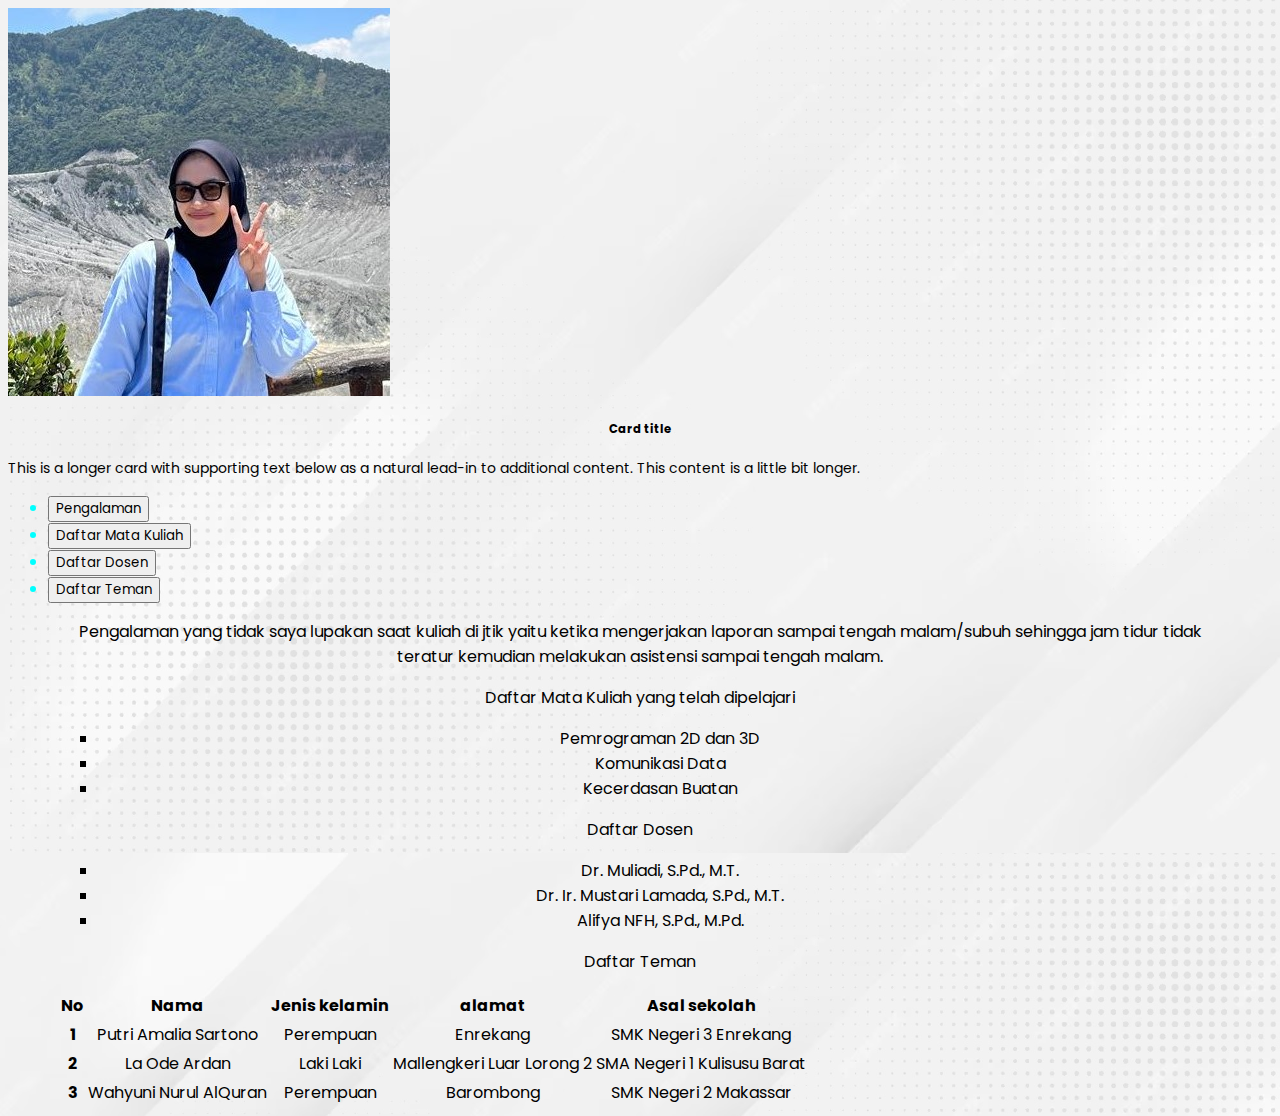
<file: artikel.html>
<!doctype html>
<html lang="en">
<head>
    <meta charset="utf-8">
    <meta name="viewport" content="width=device-width, initial-scale=1">
    <title>Bootstrap demo</title>
    <link href="https://cdn.jsdelivr.net/npm/bootstrap@5.3.2/dist/css/bootstrap.min.css" rel="stylesheet" integrity="sha384-T3c6CoIi6uLrA9TneNEoa7RxnatzjcDSCmG1MXxSR1GAsXEV/Dwwykc2MPK8M2HN" crossorigin="anonymous">

    <link rel="preconnect" href="https://fonts.googleapis.com">
    <link rel="preconnect" href="https://fonts.gstatic.com" crossorigin>
    <link href="https://fonts.googleapis.com/css2?family=Poppins:wght@400;600;700&display=swap" rel="stylesheet">
    <link rel="stylesheet" href="style1.css"/>
    <script src="https://cdn.jsdelivr.net/npm/@popperjs/core@2.11.8/dist/umd/popper.min.js" integrity="sha384-I7E8VVD/ismYTF4hNIPjVp/Zjvgyol6VFvRkX/vR+Vc4jQkC+hVqc2pM8ODewa9r" crossorigin="anonymous"></script>
    <script src="https://cdn.jsdelivr.net/npm/bootstrap@5.3.2/dist/js/bootstrap.min.js" integrity="sha384-BBtl+eGJRgqQAUMxJ7pMwbEyER4l1g+O15P+16Ep7Q9Q+zqX6gSbd85u4mG4QzX+" crossorigin="anonymous"></script>
</head>

<body> 
<div class="container">   
    <div class="row row-cols-1 row-cols-md-3 g-4 mt-3">
        <div class="col">
          <div class="card">
            <img src="foto.jpg" class="card-img-top" alt="...">
            <div class="card-body">
              <h5 class="card-title fw-bold">Card title</h5>
              <p class="card-text">This is a longer card with supporting text below as a natural lead-in to additional content. This content is a little bit longer.</p>
            </div>
          </div>
        </div>
    </div>
</div>

<div>
  <ul class="nav nav-pills mt-3 mb-8" id="pills-tab" role="tablist">
    <li class="nav-item" role="presentation">
      <button class="nav-link active" id="pills-pengalaman-tab" data-bs-toggle="pill" data-bs-target="#pills-pengalaman" type="button" role="tab" aria-controls="pills-pengalaman" aria-selected="true">Pengalaman</button>
    </li>
    <li class="nav-item" role="presentation">
      <button class="nav-link" id="pills-matkul-tab" data-bs-toggle="pill" data-bs-target="#pills-matkul" type="button" role="tab" aria-controls="pills-matkul" aria-selected="false">Daftar Mata Kuliah</button>
    </li>
    <li class="nav-item" role="presentation">
      <button class="nav-link" id="pills-dosen-tab" data-bs-toggle="pill" data-bs-target="#pills-dosen" type="button" role="tab" aria-controls="pills-dosen" aria-selected="false">Daftar Dosen</button>
    </li>
    <li class="nav-item" role="presentation">
      <button class="nav-link" id="pills-teman-tab" data-bs-toggle="pill" data-bs-target="#pills-teman" type="button" role="tab" aria-controls="pills-teman" aria-selected="false">Daftar Teman</button>
    </li>
  </ul>
  <div class="tab-content mt-3 mb-3" id="pills-tabContent">
    <div class="tab-pane fade show active" id="pills-pengalaman" role="tabpanel" aria-labelledby="pills-pengalaman-tab" tabindex="0">Pengalaman yang tidak saya lupakan saat kuliah di jtik yaitu ketika mengerjakan laporan 
      sampai tengah malam/subuh sehingga jam tidur tidak teratur kemudian melakukan asistensi sampai tengah malam.</div>
    <div class="tab-pane fade" id="pills-matkul" role="tabpanel" aria-labelledby="pills-matkul-tab" tabindex="0">
      <p class="fw-bold">Daftar Mata Kuliah yang telah dipelajari</p>
      <ul type="square">
        <li>Pemrograman 2D dan 3D</li>
        <li>Komunikasi Data</li>
        <li>Kecerdasan Buatan</li>
      </ul>
    </div>
    <div class="tab-pane fade" id="pills-dosen" role="tabpanel" aria-labelledby="pills-dosen-tab" tabindex="0">
      <p class="fw-bold">Daftar Dosen</p>
      <ul type="square">
        <li>Dr. Muliadi, S.Pd., M.T.</li>
        <li>Dr. Ir. Mustari Lamada, S.Pd., M.T.</li>
        <li>Alifya NFH, S.Pd., M.Pd.</li>
    </div>
    <div class="tab-pane fade" id="pills-teman" role="tabpanel" aria-labelledby="pills-teman-tab" tabindex="0">
    <p class="fw-bold">Daftar Teman</p>
    <table class="table">
      <thead>
        <tr>
          <th scope="col">No</th>
          <th scope="col">Nama</th>
          <th scope="col">Jenis kelamin</th>
          <th scope="col">alamat</th>
          <th scope="col">Asal sekolah</th>
        </tr>
      </thead>
      <tbody>
        <tr>
          <th scope="row">1</th>
          <td>Putri Amalia Sartono</td>
          <td>Perempuan</td>
          <td>Enrekang</td>
          <td>SMK Negeri 3 Enrekang</td>
        </tr>
        <tr>
          <th scope="row">2</th>
          <td>La Ode Ardan</td>
          <td>Laki Laki</td>
          <td>Mallengkeri Luar Lorong 2</td>
          <td>SMA Negeri 1 Kulisusu Barat</td>
        </tr>
        <tr>
          <th scope="row">3</th>
          <td>Wahyuni Nurul AlQuran</td>
          <td>Perempuan</td>
          <td>Barombong</td>
          <td>SMK Negeri 2 Makassar</td>
        </tr>
      </tbody>
    </table>
    </div>
  </div>
</div>    
</body>
</html>
</file>
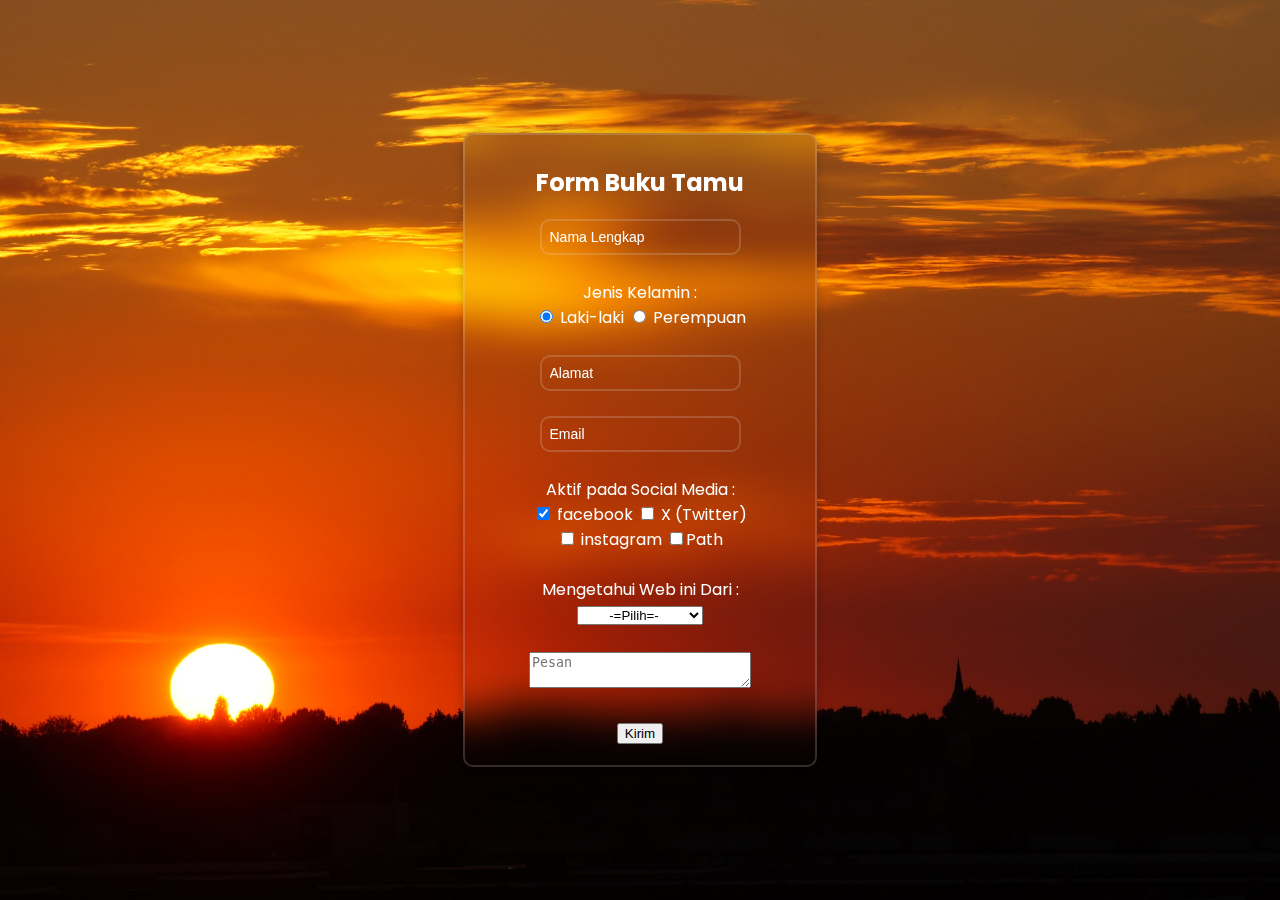
<file: buku tamu.html>
<!DOCTYPE html>
<html lang="en">
<head>
    <meta charset="UTF-8">
    <meta name="viewport" content="width=device-width, initial-scale=1.0">
    <link rel="stylesheet" href="bk tamu.css"/>
    <link href="https://fonts.googleapis.com/css2?family=Poppins:wght@400;600;700&display=swap" rel="stylesheet">
    <title>Document</title>
</head>
<body>
    <div class="wrapper">
        <h2 align="center">Form Buku Tamu</h2>
        <form align="center">

        <div class="input-box">
        <input type="text" name="nama_lengkap" placeholder="Nama Lengkap"> <br> <br>
        </div>
        
        Jenis Kelamin : <br>
        <input type="radio" name="jenis_kelamin" value="L" checked> Laki-laki
        <input type="radio" name="jenis_kelamin" value="P"> Perempuan <br> <br>
        
        <div class="input-box">
        <input type="text" name="alamat" placeholder="Alamat"> <br> <br>
        </div>
        
        <div class="input-box">
        <input type="text" name="email" placeholder="Email"> <br> <br>
        </div>
        
        Aktif pada Social Media : <br>
        <input type="checkbox" name="facebook" value="Ya" checked> facebook
        <input type="checkbox" name="X (Twitter)" value="Ya"> X (Twitter) <br>
        <input type="checkbox" name="instagram" value="Ya"> instagram
        <input type="checkbox" name="path" value="Ya">Path <br> <br>
        
        Mengetahui Web ini Dari : <br>
        <select name="info">
            <option selected="select" align="center">-=Pilih=-</option>
            <option value="web">Web</option>
            <option value="surat kabar">Surat Kabar</option> 
            <option value="teman kerabat">Teman/Kerabat</option>
            <option value="browsing internet">Browsing Internet</option>
        </select> <br>
        
        
        <br><textarea name="pesan" cols="25" placeholder="Pesan"></textarea> <br> <br>
        <button type="submit" class="btn">Kirim</button> <br>
        
    </div>
    

    
</body>

<style>
</style>


</html>
</file>
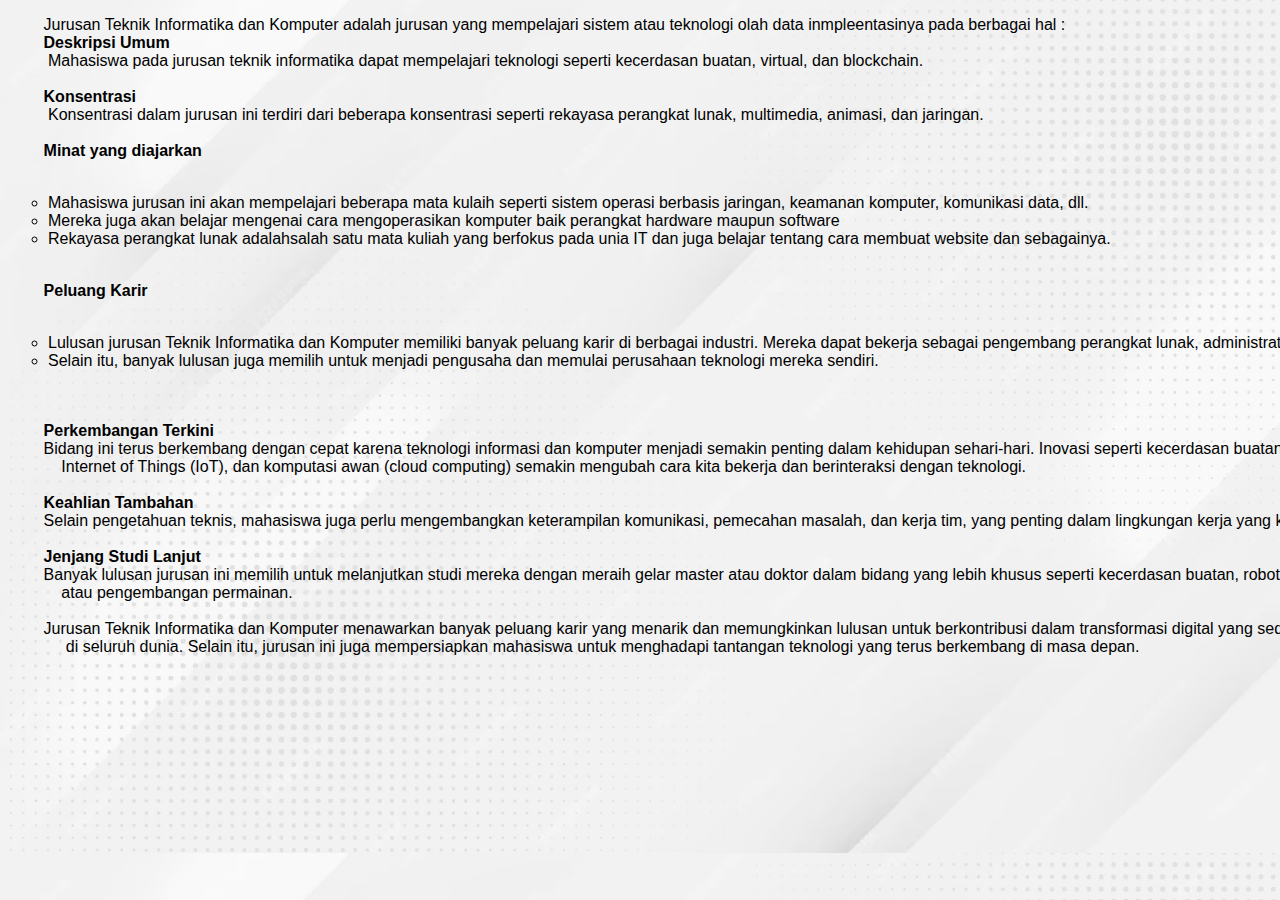
<file: home.html>
<!DOCTYPE html>
<html lang="en">
<head>
    <meta charset="UTF-8">
    <meta name="viewport" content="width=device-width, initial-scale=1.0">
    <link rel="stylesheet" href="style1.css"/>
    <title>Document</title>
</head>
<body>
    <pre>
        <font face="Times New Roman" COLOR="black">Jurusan Teknik Informatika dan Komputer adalah jurusan yang mempelajari sistem atau teknologi olah data inmpleentasinya pada berbagai hal : </font>
        <font face="Times New Roman" COLOR="black"><b>Deskripsi Umum</b></font>
        <font face="Times New Roman" COLOR="black"> Mahasiswa pada jurusan teknik informatika dapat mempelajari teknologi seperti kecerdasan buatan, virtual, dan blockchain.</font>

        <font face="Times New Roman" COLOR="black"><b>Konsentrasi</b></font>
        <font face="Times New Roman" COLOR="black"> Konsentrasi dalam jurusan ini terdiri dari beberapa konsentrasi seperti rekayasa perangkat lunak, multimedia, animasi, dan jaringan.</font>

        <font face="Times New Roman" COLOR="black"><b>Minat yang diajarkan</b></font>
        <font face="Times New Roman" COLOR="black"><UL TYPE="CIRCLE"><LI>Mahasiswa jurusan ini akan mempelajari beberapa mata kulaih seperti sistem operasi berbasis jaringan, keamanan komputer, komunikasi data, dll.</LI><LI>Mereka juga akan belajar mengenai cara mengoperasikan komputer baik perangkat hardware maupun software</LI><LI>Rekayasa perangkat lunak adalahsalah satu mata kuliah yang berfokus pada unia IT dan juga belajar tentang cara membuat website dan sebagainya.</LI></UL></font></font>
        <font face="Times New Roman" COLOR="black"><b>Peluang Karir</b></font>
        <font face="Times New Roman" COLOR="black"><UL TYPE="CIRCLE"><LI>Lulusan jurusan Teknik Informatika dan Komputer memiliki banyak peluang karir di berbagai industri. Mereka dapat bekerja sebagai pengembang perangkat lunak, administrator jaringan, analis keamanan komputer, ilmuwan data, dan banyak lagi.</LI><LI>Selain itu, banyak lulusan juga memilih untuk menjadi pengusaha dan memulai perusahaan teknologi mereka sendiri.
        </LI></UL></font>
        <font face="Times New Roman" COLOR="black"><b>Perkembangan Terkini</b></font>
        <font face="Times New Roman" COLOR="black">Bidang ini terus berkembang dengan cepat karena teknologi informasi dan komputer menjadi semakin penting dalam kehidupan sehari-hari. Inovasi seperti kecerdasan buatan (AI), 
            Internet of Things (IoT), dan komputasi awan (cloud computing) semakin mengubah cara kita bekerja dan berinteraksi dengan teknologi.</font>

        <font face="Times New Roman" COLOR="black"><b>Keahlian Tambahan</b></font>
        <font face="Times New Roman" COLOR="black">Selain pengetahuan teknis, mahasiswa juga perlu mengembangkan keterampilan komunikasi, pemecahan masalah, dan kerja tim, yang penting dalam lingkungan kerja yang kolaboratif.</font>
        
        <font face="Times New Roman" COLOR="black"><b>Jenjang Studi Lanjut</b></font>
        <font face="Times New Roman" COLOR="black">Banyak lulusan jurusan ini memilih untuk melanjutkan studi mereka dengan meraih gelar master atau doktor dalam bidang yang lebih khusus seperti kecerdasan buatan, robotika, 
            atau pengembangan permainan.</font>
        
        <font face="Times New Roman" COLOR="black">Jurusan Teknik Informatika dan Komputer menawarkan banyak peluang karir yang menarik dan memungkinkan lulusan untuk berkontribusi dalam transformasi digital yang sedang berlangsung
             di seluruh dunia. Selain itu, jurusan ini juga mempersiapkan mahasiswa untuk menghadapi tantangan teknologi yang terus berkembang di masa depan.
    </pre>
</body>
</html>
</file>
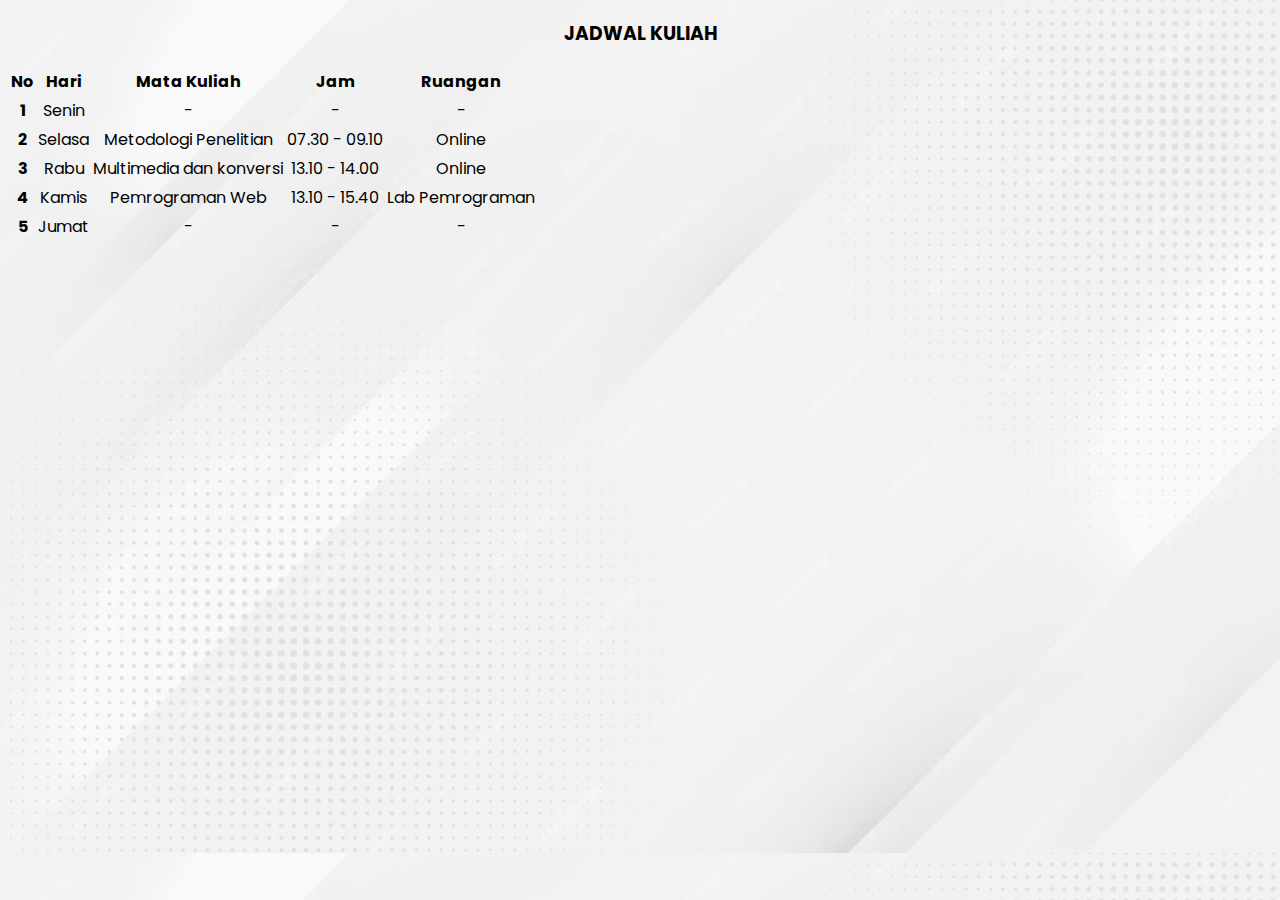
<file: jadwal kuliah.html>
<!doctype html>
<html lang="en">
<head>
    <meta charset="utf-8">
    <meta name="viewport" content="width=device-width, initial-scale=1">
    <title>Bootstrap demo</title>
    <link href="https://cdn.jsdelivr.net/npm/bootstrap@5.3.2/dist/css/bootstrap.min.css" rel="stylesheet" integrity="sha384-T3c6CoIi6uLrA9TneNEoa7RxnatzjcDSCmG1MXxSR1GAsXEV/Dwwykc2MPK8M2HN" crossorigin="anonymous">

    <link rel="preconnect" href="https://fonts.googleapis.com">
    <link rel="preconnect" href="https://fonts.gstatic.com" crossorigin>
    <link href="https://fonts.googleapis.com/css2?family=Poppins:wght@400;600;700&display=swap" rel="stylesheet">
    <link rel="stylesheet" href="style1.css"/>
    <script src="https://cdn.jsdelivr.net/npm/@popperjs/core@2.11.8/dist/umd/popper.min.js" integrity="sha384-I7E8VVD/ismYTF4hNIPjVp/Zjvgyol6VFvRkX/vR+Vc4jQkC+hVqc2pM8ODewa9r" crossorigin="anonymous"></script>
    <script src="https://cdn.jsdelivr.net/npm/bootstrap@5.3.2/dist/js/bootstrap.min.js" integrity="sha384-BBtl+eGJRgqQAUMxJ7pMwbEyER4l1g+O15P+16Ep7Q9Q+zqX6gSbd85u4mG4QzX+" crossorigin="anonymous"></script>
</head>

<body>
    <div class="container">
        <h3 class="title fw-bold mt-3 mb-3">JADWAL KULIAH</h3>
        <table class="table">
            <thead>
              <tr>
                <th scope="col">No</th>
                <th scope="col">Hari</th>
                <th scope="col">Mata Kuliah</th>
                <th scope="col">Jam</th>
                <th scope="col">Ruangan</th>
              </tr>
            </thead>
            <tbody>
              <tr>
                <th scope="row">1</th>
                <td>Senin</td>
                <td>-</td>
                <td>-</td>
                <td>-</td>
              </tr>
              <tr>
                <th scope="row">2</th>
                <td>Selasa</td>
                <td>Metodologi Penelitian</td>
                <td>07.30 - 09.10</td>
                <td>Online</td>
              </tr>
              <tr>
                <th scope="row">3</th>
                <td>Rabu</td>
                <td>Multimedia dan konversi</td>
                <td>13.10 - 14.00</td>
                <td>Online</td>
              </tr>
              <tr>
                <th scope="row">4</th>
                <td>Kamis</td>
                <td>Pemrograman Web</td>
                <td>13.10 - 15.40</td>
                <td>Lab Pemrograman</td> 
              </tr>
              <tr>
                <th scope="row">5</th>
                <td>Jumat</td>
                <td>-</td>
                <td>-</td>
                <td>-</td>
              </tr>
            </tbody>
          </table>
    </div>

</body>
</html>
</file>
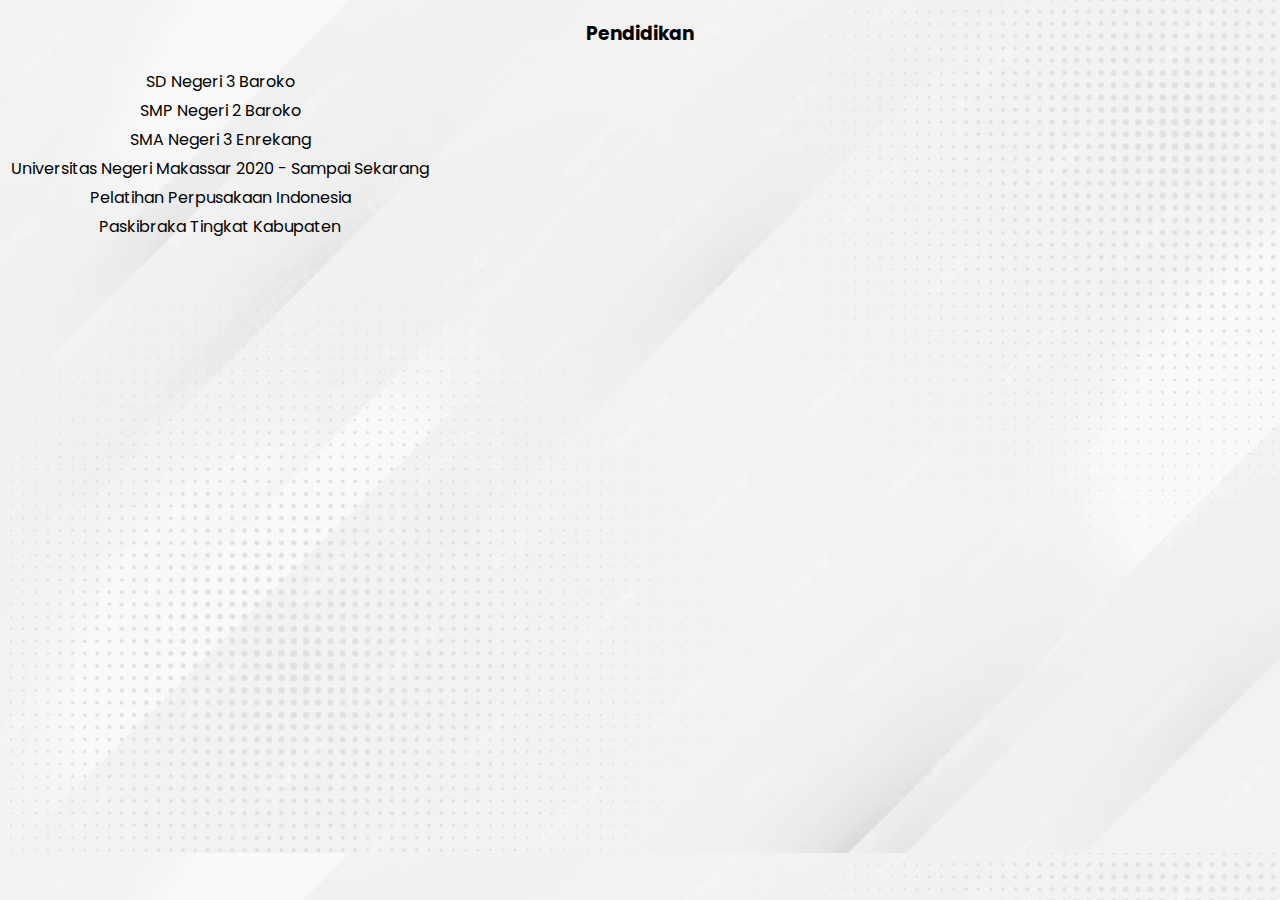
<file: pendidikan.html>
<!doctype html>
<html lang="en">
<head>
    <meta charset="utf-8">
    <meta name="viewport" content="width=device-width, initial-scale=1">
    <title>Bootstrap demo</title>
    <link href="https://cdn.jsdelivr.net/npm/bootstrap@5.3.2/dist/css/bootstrap.min.css" rel="stylesheet" integrity="sha384-T3c6CoIi6uLrA9TneNEoa7RxnatzjcDSCmG1MXxSR1GAsXEV/Dwwykc2MPK8M2HN" crossorigin="anonymous">

    <link rel="preconnect" href="https://fonts.googleapis.com">
    <link rel="preconnect" href="https://fonts.gstatic.com" crossorigin>
    <link href="https://fonts.googleapis.com/css2?family=Poppins:wght@400;600;700&display=swap" rel="stylesheet">
    <link rel="stylesheet" href="style1.css"/>
    <script src="https://cdn.jsdelivr.net/npm/@popperjs/core@2.11.8/dist/umd/popper.min.js" integrity="sha384-I7E8VVD/ismYTF4hNIPjVp/Zjvgyol6VFvRkX/vR+Vc4jQkC+hVqc2pM8ODewa9r" crossorigin="anonymous"></script>
    <script src="https://cdn.jsdelivr.net/npm/bootstrap@5.3.2/dist/js/bootstrap.min.js" integrity="sha384-BBtl+eGJRgqQAUMxJ7pMwbEyER4l1g+O15P+16Ep7Q9Q+zqX6gSbd85u4mG4QzX+" crossorigin="anonymous"></script>
</head>

<body>
    <div class="container">
        <h3 class="title fw-bold mt-3 mb-3">Pendidikan</h3>
        <table class="table">
            <tbody>
              <tr>
                <td>SD Negeri 3 Baroko</td>
              </tr>
              <tr>
                <td>SMP Negeri 2 Baroko</td>
              </tr>
              <tr>
                <td>SMA Negeri 3 Enrekang</td>
              </tr>
              <tr>
                <td>Universitas Negeri Makassar 2020 - Sampai Sekarang</td>
              </tr>
              <tr>
                <td>Pelatihan Perpusakaan Indonesia</td>
              </tr>
              <tr>
                <td>Paskibraka Tingkat Kabupaten</td>
              </tr>
            </tbody>
          </table>
    </div>

</body>
</html>
</file>
<file: style1.css>
*{
font-family: "poppins", sans-serif;

}

body {
    background-image: url("back.jpg");
    background-size: 100%;
}

.row {
    justify-content: center;
    align-items: center;
    font-size: 14px;
}

.card .card-title {
    text-align: center;
}

.nav-pills {
    justify-content: center;
    align-items: center;
}

.tab-content {
    text-align: center;
    margin-inline-start: 50px;
    margin-inline-end: 50px;
}

.nav-item {
    color: aqua;
    font-size: 16px;
}

.nav-item {
    color: aqua;
    font-size: 16px;
}

.title {
    text-align: center;
}

table {
    text-align: center;
}
</file>
<file: bk tamu.css>
html {
    margin: 0; 
    padding: 0;
    box-sizing: border-box;
    font-family: "poppins", "sans-serif";
    display: flex;
    justify-content: center;
    align-items: center;
    min-height: 100vh;
    background: url(buku.jpg) no-repeat;
    background-size: cover;
    background-position: center;

 }

 .wrapper {
     width: 350px;
     background: transparent;
     border: 2px solid rgba(225, 225, 225, .2);
     backdrop-filter: blur(20px);
     box-shadow: 0 0 10px rgba(0, 0, 0, .2);
        color: white;
        padding-bottom: 20px;
        padding-top: 10px;
        border-radius: 10px;
     align-items: center;
     text-align: center;

 }

.input-box input {
 border-radius: 10px;
 background: transparent;
 border: none;
 outline: none;
 border: 2px solid rgba(225, 225, 225, .2);
 font-size: 14px;
 color: white;
 padding: 8px;
}

 .input-box textarea {
     border-radius: 7px;
     background: transparent;
     border: none;
     outline: none;
     border: 2px solid rgba(225, 225, 225, .2);
     font-size: 14px;
     color: white;
     padding: 8px;
 }

 .input-box input::placeholder {
     color: white;
 }

 .input-box textarea::placeholder {
     color: white;
 }
</file>
